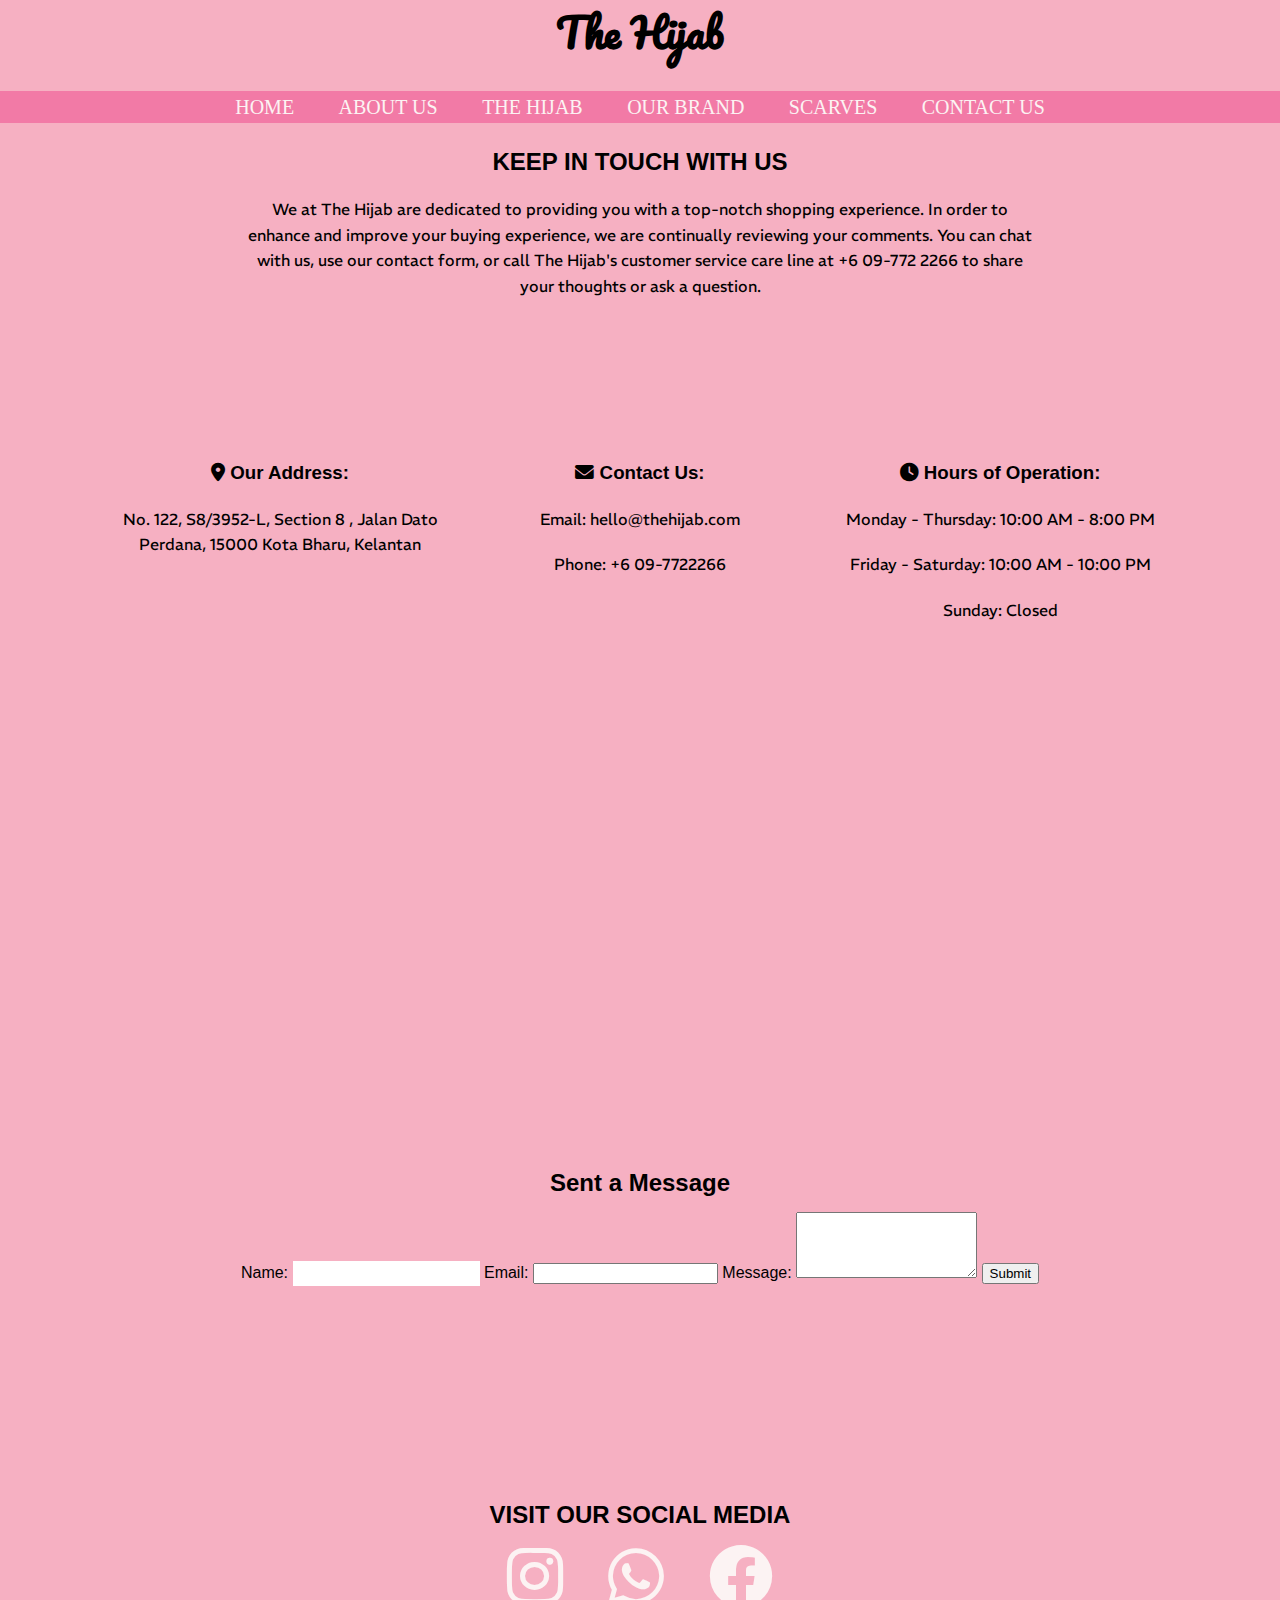
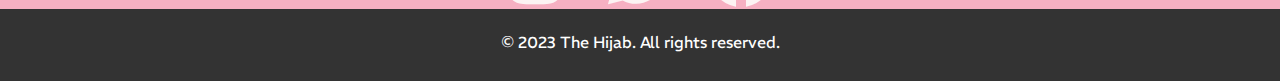
<file: contact.html>
<html>
    <head>
        <title>THE HIJAB</title>
        <link rel="stylesheet" type="text/css" href="css/style.css">

        <link rel="preconnect" href="https://fonts.googleapis.com">
        <link rel="preconnect" href="https://fonts.gstatic.com" crossorigin>
        <link href="https://fonts.googleapis.com/css2?family=Pacifico&family=Roboto+Slab&display=swap" rel="stylesheet">
</head>
<body>
    <center>
    <h1 style= "font-family: 'Pacifico', cursive;">The Hijab</h1>

            
    <div class="header">   
     <center>
       
      <a href="index.html">HOME</a>
      <a href="history.html">ABOUT US</a>
      <a href="swot.html">THE HIJAB</a>
      <a href="brand.html">OUR BRAND</a>
      <a href="product.html">SCARVES</a>
      <a href="contact.html">CONTACT US</a>
    
    </center>
    </div>
</div>


<html>
    <head>   
        <h2>KEEP IN TOUCH WITH US</h2>
    </head>
</body>

<section class="contact-section">
  <p>
    We at The Hijab are dedicated to providing you with a top-notch shopping experience. In order to enhance and improve your buying experience, we are continually reviewing your comments. You can chat with us, use our contact form, or call The Hijab's customer service care line at +6 09-772 2266 to share your thoughts or ask a question.
  </p>
</section>

</body>
</html>

  <link rel="preconnect" href="https://fonts.googleapis.com">
        <link rel="preconnect" href="https://fonts.gstatic.com" crossorigin>
        <link href="https://fonts.googleapis.com/css2?family=REM:wght@300&display=swap" rel="stylesheet">
    </section>

<main>
 
      </ul>
    </nav>
  </header>

  <html>
<head>

  <link rel="stylesheet" href="https://cdnjs.cloudflare.com/ajax/libs/font-awesome/6.0.0-beta3/css/all.min.css">

</head>
<body>


<div class="info-container">
  <div class="address">
    <h3><i class="fas fa-map-marker-alt"></i> Our Address:</h3>
    <p>No. 122, S8/3952-L, Section 8 , Jalan Dato Perdana, 15000 Kota Bharu, Kelantan</p>
  </div>


  <div class="contact">
    <h3><i class="fas fa-envelope"></i> Contact Us:</h3>
    <p>Email: hello@thehijab.com</p>
    <p>Phone: +6 09-7722266</p>
  </div>


  <div class="hours">
    <h3><i class="fas fa-clock"></i> Hours of Operation:</h3>
    <p>Monday - Thursday: 10:00 AM - 8:00 PM</p>
    <p>Friday - Saturday: 10:00 AM - 10:00 PM</p>
    <p>Sunday: Closed</p>
  </div>
</div>

</body>
</html>



  <div class="map-container">
    <iframe src="https://www.google.com/maps/embed?pb=!1m18!1m12!1m3!1d3967.0116197842385!2d102.2376116741299!3d6.1291379276222555!2m3!1f0!2f0!3f0!3m2!1i1024!2i768!4f13.1!3m3!1m2!1s0x31b6afcf748bdf83%3A0xd30f1eeea7292163!2sKamdar!5e0!3m2!1sen!2smy!4v1690388900151!5m2!1sen!2smy" width="1250" height="450" style="border:0;" allowfullscreen="" loading="lazy" referrerpolicy="no-referrer-when-downgrade"></iframe>
  </div>
  
  </body>
  </html>


    <section id="contact">
      <h2>Sent a Message</h2>
      <form>
        <label for="name">Name:</label>
        <input type="text" id="name" required>

        <label for="email">Email:</label>
        <input type="email" id="email" required>

        <label for="message">Message:</label>
        <textarea id="message" rows="4" required></textarea>

        <button type="submit">Submit</button>
      </form>
      
      </form>
      </section>
      </main>

      <html>
        <head>   
            <h2>VISIT OUR SOCIAL MEDIA</h2>
        </head>
    </body>       

        <title>Big Instagram Icon</title>
<link rel="stylesheet" href="https://cdnjs.cloudflare.com/ajax/libs/font-awesome/6.0.0-beta3/css/all.min.css">
<style>
.instagram-icon {
  font-size: 64px; /* Increase the font size as needed */
}
</style>
</head>
<body>
<!-- Big Instagram icon as a clickable link -->
<a href="https://www.instagram.com/" target="_blank">
<i class="fab fa-instagram instagram-icon"></i>
</a>

        <title>Big WhatsApp Icon</title>
        <link rel="stylesheet" href="https://cdnjs.cloudflare.com/ajax/libs/font-awesome/6.0.0-beta3/css/all.min.css">
        <style>
          .whatsapp-icon {
            font-size: 64px; /* Increase the font size as needed */
          }
        </style>
      </head>
      <body>
        <!-- Big WhatsApp icon as a clickable link -->
        <a href="https://api.whatsapp.com/ " target="_blank">
          <i class="fab fa-whatsapp whatsapp-icon"></i>
        </a>


        <title>Big Facebook Icon</title>
        <link rel="stylesheet" href="https://cdnjs.cloudflare.com/ajax/libs/font-awesome/6.0.0-beta3/css/all.min.css">
        <style>
          .facebook-icon {
            font-size: 64px; /* Increase the font size as needed */
          }
        </style>
      </head>
      <body>
        <!-- Big Facebook icon as a clickable link -->
        <a href="https://www.facebook.com/" target="_blank">
          <i class="fab fa-facebook facebook-icon"></i>
        </a>











    </section>
  </main>

  <footer>
    <p>&copy; 2023 The Hijab. All rights reserved.</p>
  </footer>
</body>
</html>
</file>
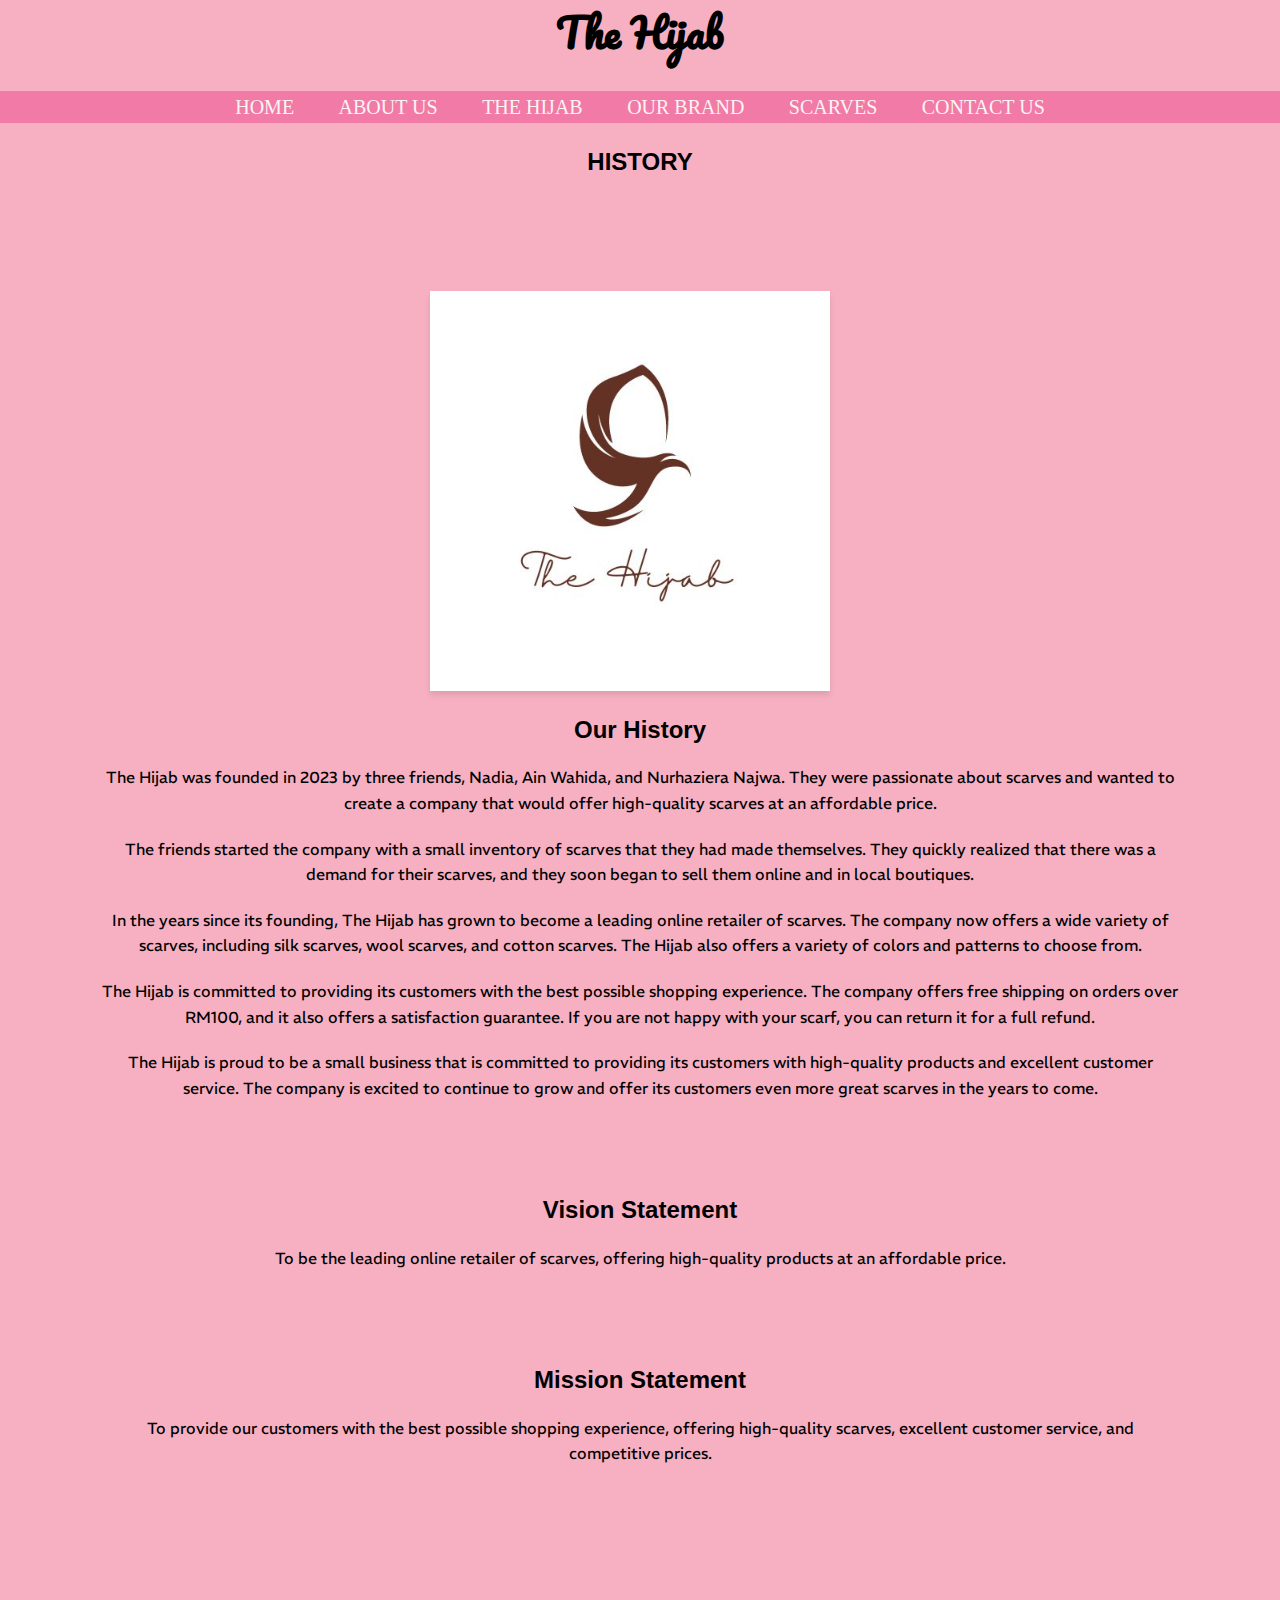
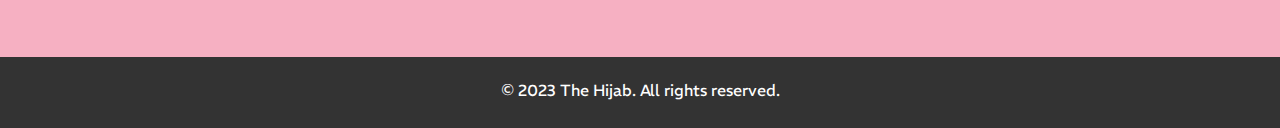
<file: history.html>
<html>
    <head>
        <title>THE HIJAB</title>
        <link rel="stylesheet" type="text/css" href="css/style.css">

        <link rel="preconnect" href="https://fonts.googleapis.com">
        <link rel="preconnect" href="https://fonts.gstatic.com" crossorigin>
        <link href="https://fonts.googleapis.com/css2?family=Pacifico&family=Roboto+Slab&display=swap" rel="stylesheet">
</head>
<body>
    <center>
    <h1 style= "font-family: 'Pacifico', cursive;">The Hijab</h1>

            
    <div class="header">   
     <center>
       
        <a href="index.html">HOME</a>
        <a href="history.html">ABOUT US</a>
        <a href="swot.html">THE HIJAB</a>
        <a href="brand.html">OUR BRAND</a>
        <a href="product.html">SCARVES</a>
        <a href="contact.html">CONTACT US</a>
    
    </center>
    
    </div>
</div>


<html>
    <head>   
        <h2>HISTORY</h2>
    </head>
</body>

<main>

    <section class="history-section">
        <center>
        <img src="image/logothehijab.jpg" alt="The Hijab Logo">
        </center>
        <center>
        <h2>Our History</h2>
        </center>
        <p>
            The Hijab was founded in 2023 by three friends, Nadia, Ain Wahida, and Nurhaziera Najwa. They were passionate
            about scarves and wanted to create a company that would offer high-quality scarves at an affordable
            price.
        </p>
        <p>
            The friends started the company with a small inventory of scarves that they had made themselves. They
            quickly realized that there was a demand for their scarves, and they soon began to sell them online and
            in local boutiques.
        </p>
        <p>
            In the years since its founding, The Hijab has grown to become a leading online retailer of scarves. The
            company now offers a wide variety of scarves, including silk scarves, wool scarves, and cotton scarves.
            The Hijab also offers a variety of colors and patterns to choose from.
        </p>
        <p>
            The Hijab is committed to providing its customers with the best possible shopping experience. The
            company offers free shipping on orders over RM100, and it also offers a satisfaction guarantee. If you
            are not happy with your scarf, you can return it for a full refund.
        </p>
        <p>
            The Hijab is proud to be a small business that is committed to providing its customers with
            high-quality products and excellent customer service. The company is excited to continue to grow and
            offer its customers even more great scarves in the years to come.
        </p>
        <link rel="preconnect" href="https://fonts.googleapis.com">
        <link rel="preconnect" href="https://fonts.gstatic.com" crossorigin>
        <link href="https://fonts.googleapis.com/css2?family=REM:wght@300&display=swap" rel="stylesheet">
    </section>

    
    <section class="vision-section">
        <center>
        <h2>Vision Statement</h2>
        </center>
        <p>
            To be the leading online retailer of scarves, offering high-quality products at an affordable price.
        </p>
    </section>

    <section class="mission-section">
        <center>
        <h2>Mission Statement</h2>
        </center>
        <p>
            To provide our customers with the best possible shopping experience, offering high-quality scarves,
            excellent customer service, and competitive prices.
        </p>
    </section>
</main>


</form>
</section>
</main>

<footer>
<p>&copy; 2023 The Hijab. All rights reserved.</p>
</footer>
</body>
</html>
</file>
<file: css/style.css>
body
{
    background-color:rgb(246, 176, 194);
}

.center {
    text-align: center;
  }
h1
{
    color:black;
    font-size: 30pt;   



}
a
{
    text-decoration: none;
    font-family: Impact;
    padding: 20px;
    font-size: 15pt;
    color:rgb(252, 243, 243);
}

a:hover 
{
    color:rgb(10, 10, 10);
    font-size: 20pt;
}


.header
{
    width: 100%;
    background-color:rgb(242, 122, 166);
}

main {
    padding: 20px;
}

.hero {
    display: flex;
    align-items: center;
    justify-content: space-between;
    
}

.hero-content {
    flex: 1;
    max-width: 400px;
    font-family: 'Edu SA Beginner', cursive;
    font-size: 20pt;
}

.hero img {
    width: 500px;
    height: auto;
}

main {
    padding: 20px;
}

h2 {
    margin-bottom: 10px;
}

p {
    line-height: 1.6;
    margin-bottom: 20px;
    font-family: 'REM', sans-serif;
    justify-content: center;
}

img {
    width: 400px;
    height: 400px;
    margin-right: 20px;
    object-fit:cover;
    box-shadow: 0 4px 6px rgba(0, 0, 0, 0.1);
}


.content
{
  text-align: justify;
  font-family: 'Poppins',sans-serif;
}

table,tr,td,th
{
  border: 1px dotted rgb(244, 170, 217);
  border-collapse: collapse;
  justify-content: center;
      align-items: center;
      display:center;
      margin: 0;    
      font-family: 'Edu SA Beginner', cursive;
      font-size: 15pt;   
}

td
{
  padding: 130px;
}

tr
{
  background-color: rgb(155, 71, 117);
}

tr:nth-child(odd)
{
  background-color: rgb(155, 71, 117);
}

th
{
  background-color: rgb(155, 71, 117);
  color:rgb(27, 52, 98)
}

tr:hover
{
    background-color:rgb(242, 122, 166);
}

main {
    padding: 100px;
  }
  
  section {
    margin-bottom: 90px;
  }
  

  
  footer {
    background-color: #333;
    color: #fff;
    text-align: center;
    padding: 5px;
  }


.shop-now-button {
  display: inline-block;
  padding: 10px 20px;
  background-color: #ff6347;
  color: #fff;
  text-decoration: none;
  font-size: 18px;
  border-radius: 5px;
  transition: background-color 0.3s ease;
}

.shop-now-button:hover {
  background-color: #e74c3c;
}

.info-container {
  display: flex;
  flex-wrap: wrap;
}

.info-container > div {
  flex: 1;
  margin: 10px;
}

.map-container {
  display: flex;
  justify-content: center;
}

.map-container iframe {
  margin: 20px auto; 
}

.contact-section {
  text-align: center;
  max-width: 800px; 
  margin: 0 auto;
  padding-bottom: 10px;
}


.cart {
  position: relative;
  cursor: pointer;
}

.cart img {
  width: 80px;
  height: 90px;
  position: absolute;
  top: 0px;
  right: -15px;

}

.cart-count {
  width: 80px;
  height: 80px;
  position: absolute;
  top: 0px;
  right: -15px; 

  border-radius: 50%;
  display: flex;
  justify-content: center;
  align-items: center; 
}


.search img {
  width: 280px;
  height: 90px;
  right: 65px;
  
}


.add-to-cart-button {
  display: inline-block;
  padding: 10px 20px;
  background-color: #120609;
  color: #fff;
  text-decoration: none;
  font-size: 18px;
  border-radius: 5px;
  transition: background-color 0.3s ease;
}


.checkoutButton {
  display: inline-block;
  padding: 10px 20px;
  background-color: #0f0609;
  color: #fff;
  text-decoration: none;
  font-size: 18px;
  border-radius: 5px;
  transition: background-color 0.3s ease;
}

.product {
  text-align: center;
  padding: 1rem;
  border: 1px solid #111010;
  border-radius: 5px;
  max-width: 300px;
}

.product img {
  max-width: 100%;
  height: auto;
  border-radius: 5px;
  flex-direction: column;
}

.product h2 {
  margin-top: 1rem;
}

.product p {
  margin-top: 0.5rem;
}

.product button {
  margin-top: 1rem;
  background-color: #a54a6d;
  color: #160a0a;
  border: none;
  padding: 0.5rem 1rem;
  border-radius: 5px;
  cursor: pointer;
  transition: background-color 0.2s ease;
}

body {
  font-family: Arial, sans-serif;
  line-height: 1.6;
}

.feedback-container {
  display: flex;
  flex-wrap: wrap;
  justify-content: space-between;
}

.feedback {
  width: calc(25% - 20px);
  border: 1px solid #ccc;
  padding: 15px;
  margin-bottom: 20px;
}

.feedback img {
  max-width: 250px;
  border-radius: 50%;
}



body {
  margin: 0;
  padding: 0;
  font-family: Arial, sans-serif;
}

.search-container {
  display: flex;
  align-items: center;
  max-width: 400px; /* Set the maximum width of the search bar */
  margin: 20px auto; /* Center the search bar horizontally */
  border: 1px solid #200d0d;
  border-radius: 25px;
  padding: 5px;
}

input[type="text"] {
  flex: 1;
  border: none;
  padding: 5px;
}

#searchButton {
  background-color: #d2339a;
  border: none;
  padding: 5px;
  border-radius: 25px;
  cursor: pointer;
}

#searchButton img {
  width: 20px;
  height: 20px;
}
</file>
